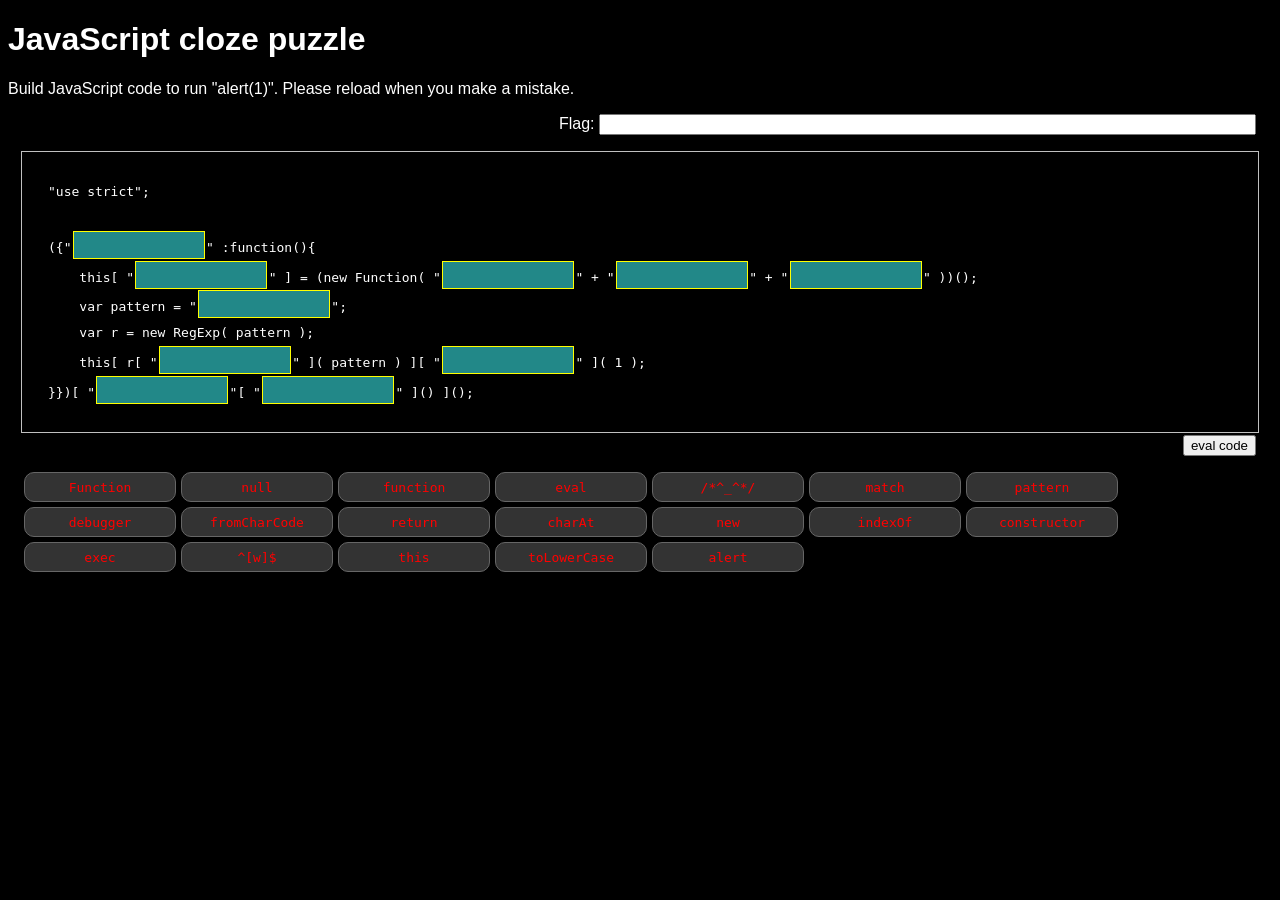
<file: seccon-ctf-2014/jspuzzle/challenge/q.html>
<!doctype html>
<html>
<head>
<meta charset="utf-8">
<title>JavaScript cloze puzzle</title>
<style>
body{
    font-family:'Lucida Grande', 'Hiragino Kaku Gothic ProN', 'ヒラギノ角ゴ ProN W3', Meiryo, メイリオ, sans-serif;
}
body{
    background-color:black;
    color:white;
}
[draggable]{
  user-select: none;
  -moz-user-select: none;
}
div.token  {
  padding-top: 0.5em;
  padding-bottom: 0.5em;
  margin-right: 5px;
  margin-bottom: 5px;
  width: 150px;
  float: left;
  border: 1px solid #666666;
  background-color: #333;
  border-radius: 10px;
  text-align: center;
  cursor: move;
  font-family: monospace;
  color:red;
}

.code{
    margin: 1em 1em 0.1em 1em;
    padding: 0.1em 2em 0.1em 2em;
    border: solid 1px silver;
    font-family: monospace;
    white-space: pre;
    line-height: 2em;
}

.cloze{
    display: inline-block;
    width: 10em;
    height: 1.6em;
    padding-top: 0.2em;
    padding-bottom: 0.2em;
    border: solid 1px yellow;
    margin-left: 0.1em;
    margin-right: 0.1em;
    
    background-color: #288;
    vertical-align: baseline;
    text-align: center;
}
#tokenpanel{
    margin: 1em;
    clear:both;
}

.answer{
    margin: 1em;
    text-align: right;
}

.eval{
    margin: 0.1em 1em 1em 1em;
    text-align: right;
}


</style>
<script>
document.addEventListener( "DOMContentLoaded", function(){
    var i, n, m, s, div, panel;
    var tokens = ["match", "pattern", "exec", "constructor", "eval", "alert", "debugger", "new", "fromCharCode", "null", "indexOf", "this", "function", "charAt", "Function", "^[w]$", "return", "toLowerCase", "/*^_^*/"];

    var elms = [];
    var src;

    if( document.querySelectorAll === undefined || document.body.dataset === undefined ){
        alert( "your browser doesn't support some features to play this puzzle." );
        return;
    }
    for( i = 0; i < 30; i++ ){
        n = ( Math.random() * tokens.length ) | 0;
        m = ( Math.random() * tokens.length ) | 0;
        s = tokens[ n ];
        tokens[ n ] = tokens[ m ];
        tokens[ m ] = s;
    }

    panel = document.getElementById( "tokenpanel" );
    var calc = function(){
        var elms = document.querySelectorAll( ".cloze" );
        var t = "";
        for( var i = 0; i < elms.length; i++ ){
            t += elms[ i ].textContent;
        }
		document.getElementById( "key" ).value = "SECCON{" + CybozuLabs.SHA1.calc( t ) + "}";

    };
    for( i = 0; i < tokens.length; i++ ){
        div = document.createElement( "div" );
        div.setAttribute( "class", "token" );
        div.setAttribute( "draggable", "true" );
        div.dataset.token = tokens[ i ];
        div.appendChild( document.createTextNode( tokens[ i ] ) );
        panel.appendChild( div );
        elms.push( div );
    }

    for( i = 0; i < elms.length; i++ ){
        elms[ i ].addEventListener( "dragstart", function( evt ){
            evt.dataTransfer.setData( "text", this.dataset.token );
            src = this;
        }, false );
        elms[ i ].addEventListener( "dragenter", function( evt ){
        }, false );
        elms[ i ].addEventListener( "dragover", function( evt ){
            if( evt.preventDefault ) evt.preventDefault();
            evt.dataTransfer.dropEffect = 'move';
        }, false );
        elms[ i ].addEventListener( "dragleave", function( evt ){
        }, false );
    }
    elms = document.querySelectorAll( ".cloze" );
    for( i = 0; i < elms.length; i++ ){
        elms[ i ].textContent = " ";
        elms[ i ].addEventListener( "dragenter", function( evt ){
            evt.preventDefault();
        }, false );
        elms[ i ].addEventListener( "dragover", function( evt ){
            evt.preventDefault();
        }, false );
        elms[ i ].addEventListener( "drop", function( evt ){
            evt.preventDefault();
            if( this.srcElement !== undefined ){
                this.srcElement.style.display = "block";
            }
            this.srcElement = src;
            this.textContent = evt.dataTransfer.getData( "text" );
            src.style.display = "none";
            calc();
        }, false );
    }
    document.getElementById( "eval" ).addEventListener( "click", function(){
        var t = document.getElementById( "code" ).textContent;
        try{
            eval( t );
        }catch( e ){
            alert( e );
        }
    }, false );
}, false );
</script>
</head>
<body>
<h1>JavaScript cloze puzzle</h1>
Build JavaScript code to run "alert(1)". Please reload when you make a mistake.
<div class="answer" id="answerPanel">
    Flag: <input type="text" value="" id="key" size="80">
</div>
<div class="code" id="code">
"use strict";

({"<span class="cloze"></span>" :function(){
    this[ "<span class="cloze"></span>" ] = (new Function( "<span class="cloze"></span>" + "<span class="cloze"></span>" + "<span class="cloze"></span>" ))();
    var pattern = "<span class="cloze"></span>";
    var r = new RegExp( pattern );
    this[ r[ "<span class="cloze"></span>" ]( pattern ) ][ "<span class="cloze"></span>" ]( 1 );
}})[ "<span class="cloze"></span>"[ "<span class="cloze"></span>" ]() ]();

</div>
<div class="eval">
<input type="button" value="eval code" id="eval">
</div>
<div id="tokenpanel"></div>

<script src="sha1.js"></script>
</body>
</html>
</file>
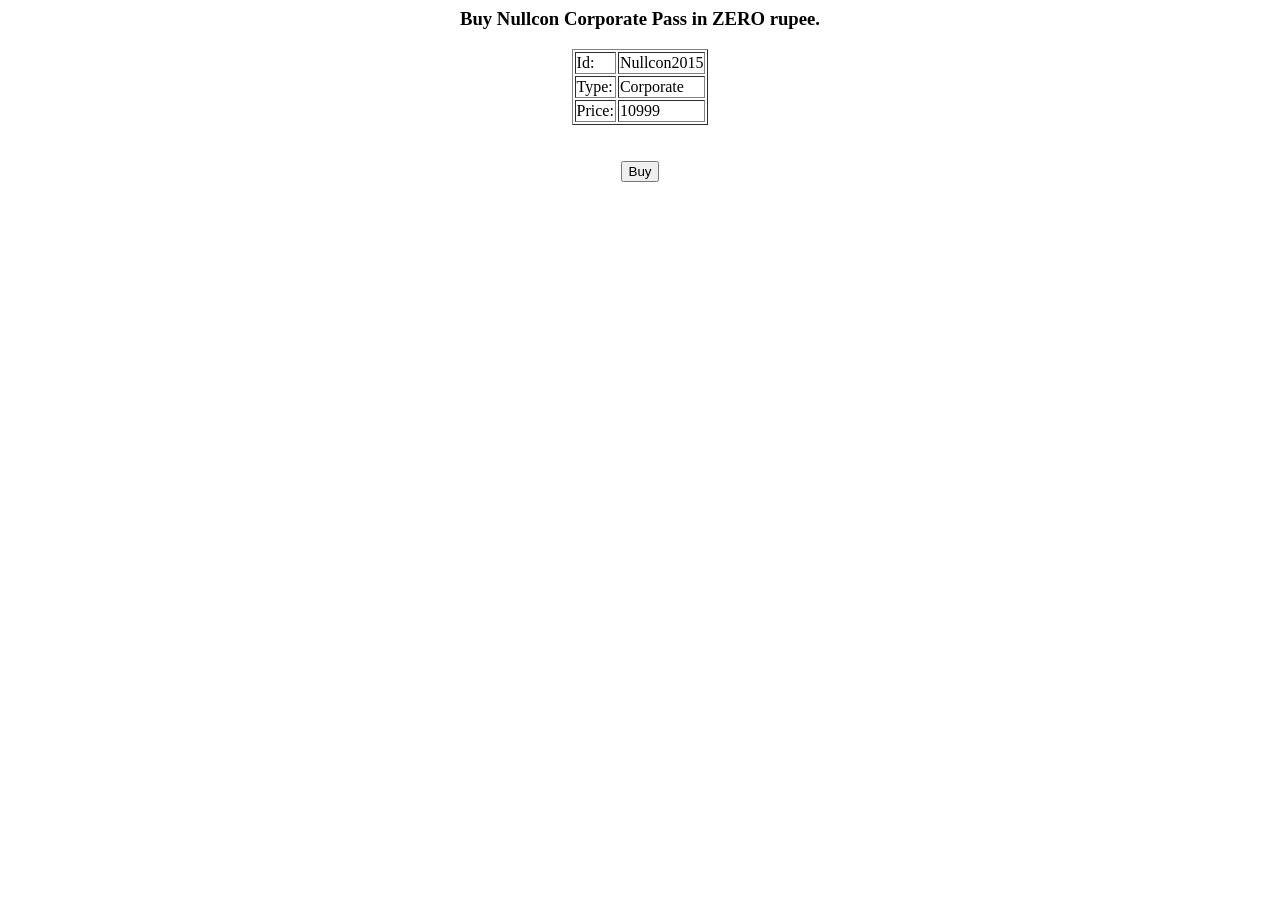
<file: hackIM-2015/web/web400/54.165.191.231/nullcon.html>
<!DOCTYPE HTML PUBLIC "-//W3C//DTD HTML 4.0 Transitional//EN">
<HTML>
 <HEAD>
     <meta charset="UTF-8">
  <TITLE> Web Challenge</TITLE>
  
 </HEAD>

 <BODY>

     <center>
             
         <h3> Buy Nullcon Corporate Pass in ZERO rupee.</h3>
         <table border="1">
         <tr>
             <td>Id:</td>
             <td>Nullcon2015</td>
         </tr>
         <tr>
             <td>Type:</td>
             <td>Corporate</td>
         </tr>
         <tr>
             <td>Price:</td>
             <td>10999</td>
         </tr>
         
         
     </table>
         
         <form action=checkout.php method=POST>
         <input type=hidden name=msg value="Nullcon2015%7Ccorporate%7C10999"><br>
         <input type=hidden name=checksum value="568fe78b29ac377a58ae1fbf02b4d1a158e605b3897916227e4b3ecfc78973db"><br>
         
	<input type=submit value=Buy>
 </form>
         
   <!-- 
        
        
    if( $checksum === hash("sha256",$secretkey . $msg))   // secretkey is XXXXXXXXXXXXXXXXXXX    :-P
    {
      // Success; :)
    }
   
  ?> 
   -->
     </center>
 
 </BODY>
</HTML>
</file>
